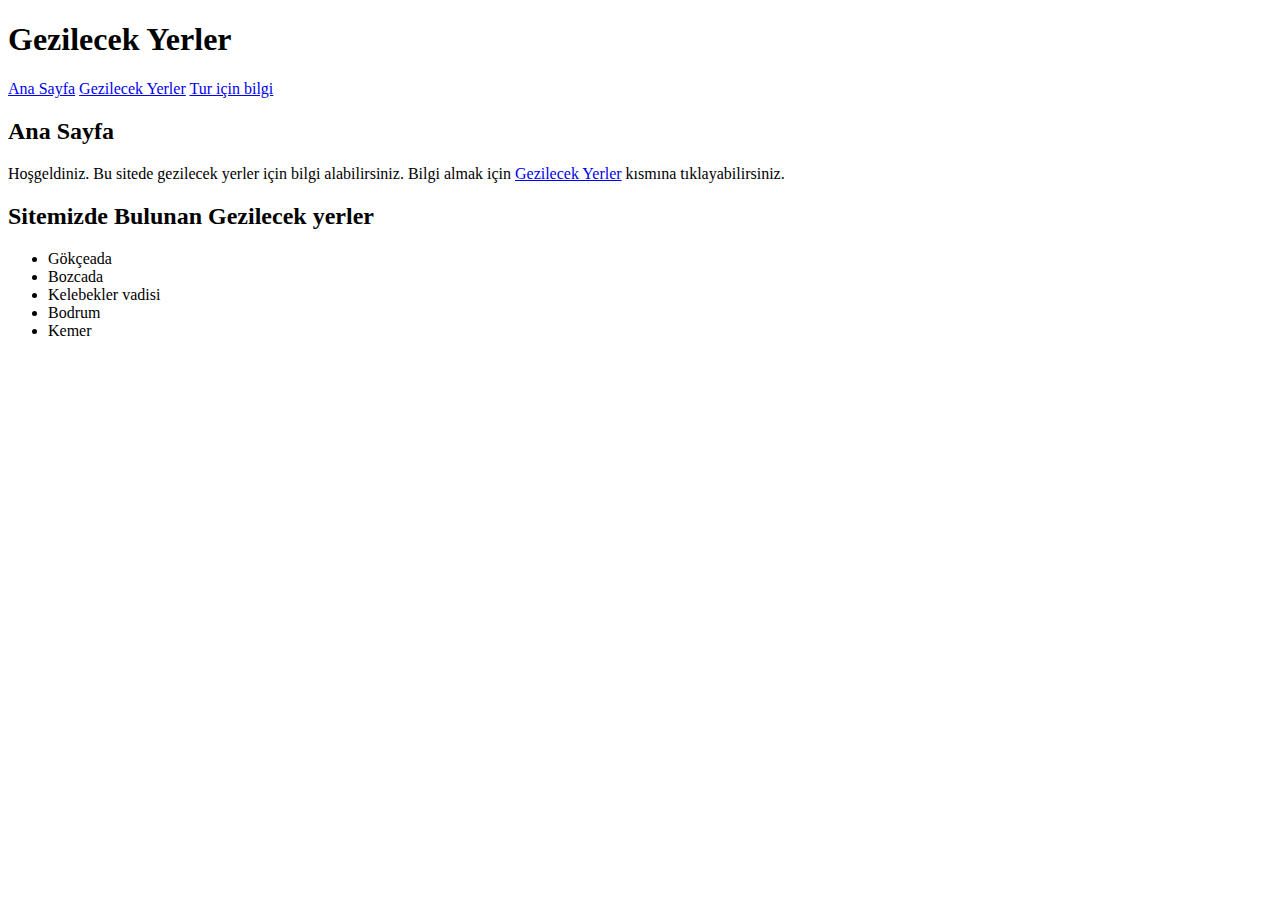
<file: deneme2/css ödev/HTML/index.html>
<!DOCTYPE html>
<html lang="tr">
<head>
    <meta charset="UTF-8">
    <meta http-equiv="X-UA-Compatible" content="IE=edge">
    <meta name="viewport" content="width=device-width, initial-scale=1.0">
    <title>Ana sayfa</title>
    <link rel="stylesheet" href="C:\Users\Bekir Can Kaymak\Documents\Projelerim\deneme2\CSS-Website--main\CSS\style.css">
    <link rel="preconnect" href="https://fonts.googleapis.com">

</head>
<body class="centre">
    <header>
        <h1 class="color-pink" >Gezilecek Yerler</h1>
    </header>
    <nav>
        <a href="index.html">Ana Sayfa</a>
        <a href="product.html">Gezilecek Yerler</a>
        <a href="contact.html">Tur için bilgi</a>
    </nav>
    <section>
        <article>
            <h2 class="color-pink" >Ana Sayfa</h2>
            <p class="font">Hoşgeldiniz. Bu sitede gezilecek yerler için bilgi alabilirsiniz. Bilgi almak için  <a href="product.html">Gezilecek Yerler</a> kısmına tıklayabilirsiniz.</p>
        </article>
        <article>
            <h2 class="color-pink"> Sitemizde Bulunan Gezilecek yerler</h2>
            <ul>
                <li>Gökçeada</li>
                <li>Bozcada</li>
                <li>Kelebekler vadisi</li>
                <li>Bodrum</li>
                <li>Kemer</li>
            </ul>
        </article>
    </section>
</body>
</html>
</file>
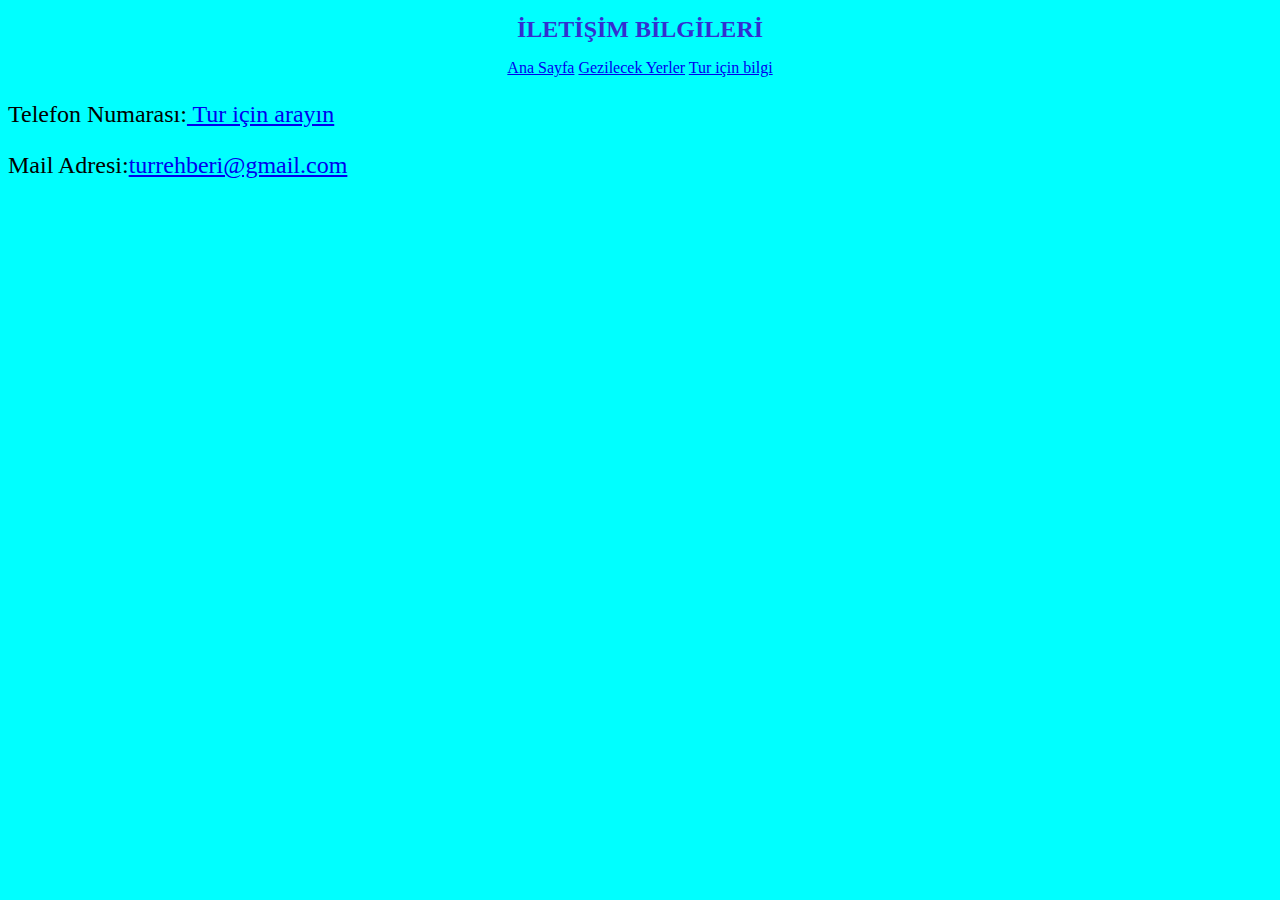
<file: deneme2/css ödev/HTML/contact.html>
<!DOCTYPE html>
<html lang="tr">
<head>
    <meta charset="UTF-8">
    <meta http-equiv="X-UA-Compatible" content="IE=edge">
    <meta name="viewport" content="width=device-width, initial-scale=1.0">
    <title>İletişim bilgileri</title>
    <link rel="stylesheet" href="../CSS/style.css">
</head>
<body>
    <header class="color-blue centre">
        <h1>İLETİŞİM BİLGİLERİ</h1>
    </header>
    <nav class="centre" >
        <a href="index.html">Ana Sayfa</a>
        <a href="product.html">Gezilecek Yerler</a>
        <a href="contact.html">Tur için bilgi</a>
    </nav>
    <p>Telefon Numarası:<a href="tel:05555555555"> Tur için arayın</a></p>
    <p>Mail Adresi:<a href="mailto:turrehberi@gmail.com">turrehberi@gmail.com</a></p>
    
</body>
</html>
</file>
<file: deneme2/css ödev/CSS/style.css>
body {
    background-color: #00ffff;
}

.centre {
    text-align: center;
    list-style-position: inside;
} 

.color-pink {
    color: #E04DB0;
}
p,h1,h2,h3,h4,h5,h6,ul {
    font-size:24px;
    font-family:'Hubballi', cursive;
}

.color-blue {
    color:#332FD0;
}
</file>
